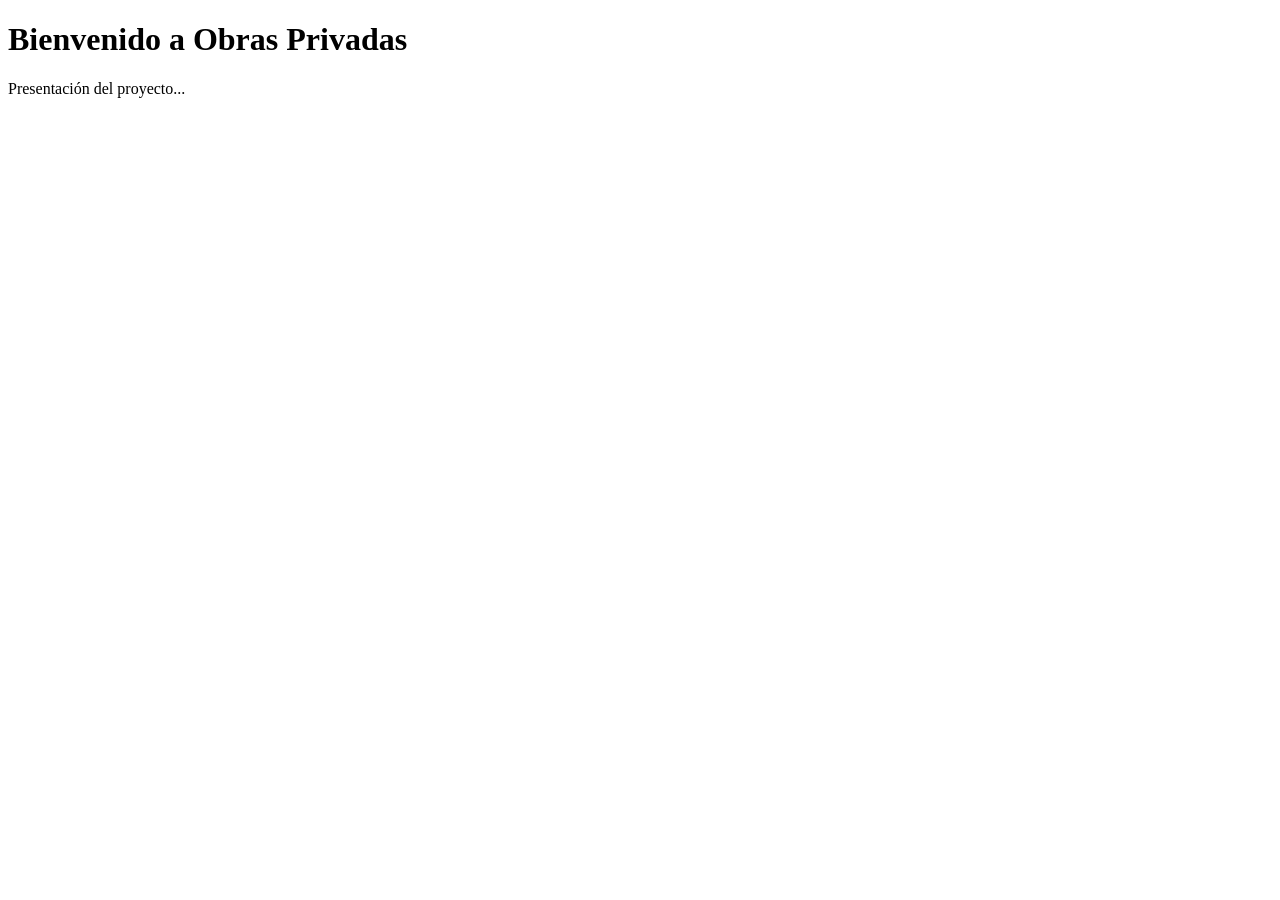
<file: main/templates/main/index.html>
<!-- obras_privadas/main/templates/main/index.html -->
<!DOCTYPE html>
<html>
<head>
    <title>Obras Privadas</title>
</head>
<body>
    <h1>Bienvenido a Obras Privadas</h1>
    <p>Presentación del proyecto...</p>
</body>
</html>
</file>
